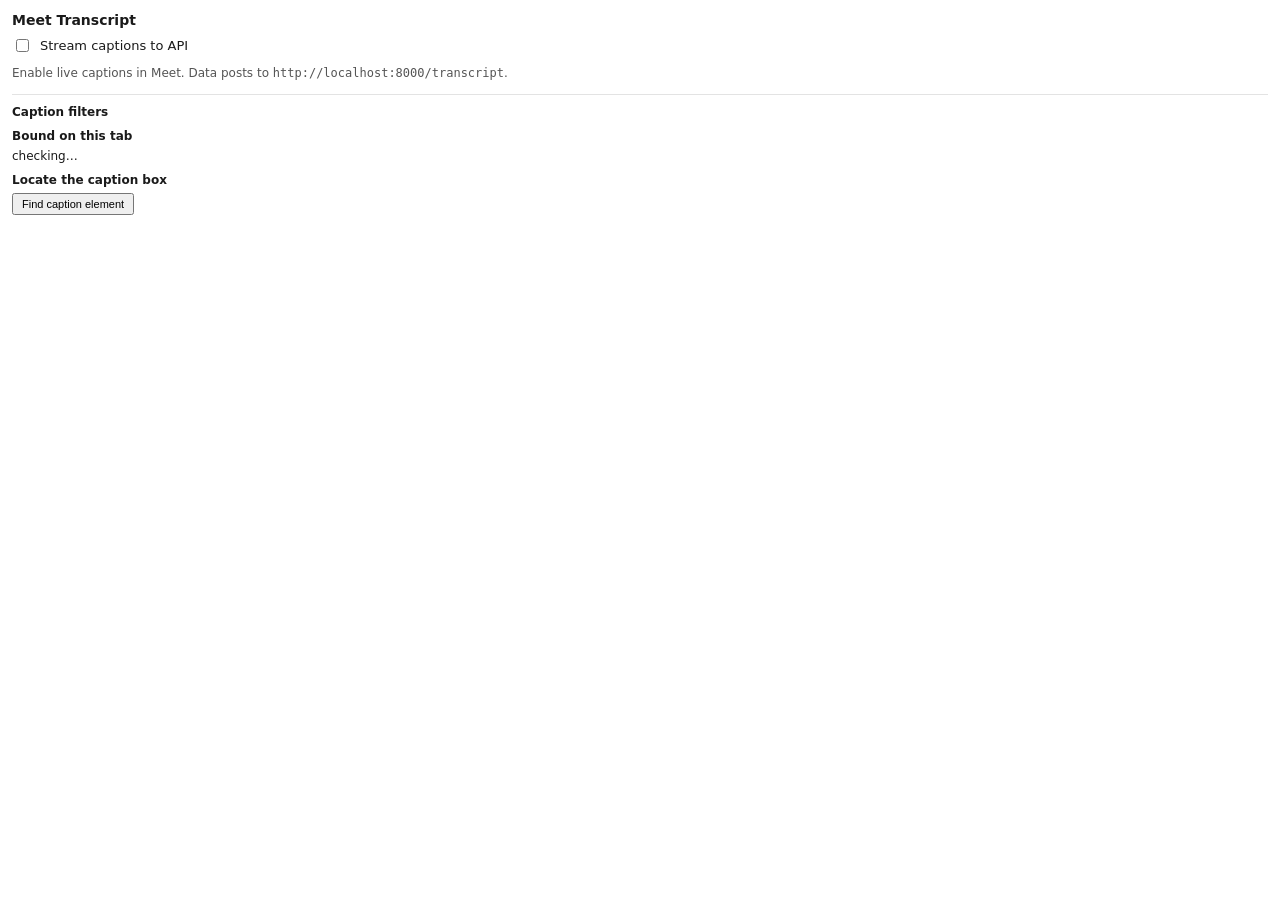
<file: extension/popup.html>
<!DOCTYPE html>
<html lang="en">
  <head>
    <meta charset="UTF-8" />
    <title>Meet Transcript</title>
    <style>
      body {
        font-family: system-ui, sans-serif;
        margin: 12px;
        min-width: 220px;
        color: #1a1a1a;
      }
      h1 {
        font-size: 14px;
        margin: 0 0 8px;
        font-weight: 600;
      }
      label {
        display: flex;
        align-items: center;
        gap: 8px;
        cursor: pointer;
        font-size: 13px;
      }
      p {
        font-size: 12px;
        color: #555;
        margin: 10px 0 0;
        line-height: 1.4;
      }
      .diag {
        margin-top: 12px;
        padding-top: 10px;
        border-top: 1px solid #e3e3e3;
        font-size: 12px;
      }
      .diag h2 {
        font-size: 12px;
        margin: 0 0 6px;
        font-weight: 600;
      }
      .diag .row {
        display: flex;
        align-items: baseline;
        gap: 6px;
        line-height: 1.6;
      }
      .diag .row b {
        font-weight: 600;
      }
      .ok {
        color: #0a7d47;
      }
      .bad {
        color: #b3261e;
      }
      .warn {
        color: #8a5a00;
      }
      .hint {
        font-size: 11px;
        color: #666;
        margin-top: 8px;
        line-height: 1.45;
      }
    </style>
  </head>
  <body>
    <h1>Meet Transcript</h1>
    <label>
      <input type="checkbox" id="enabled" />
      Stream captions to API
    </label>
    <!-- data-meetingiq="api-url" is rewritten by GET /api/extension.zip; see background.js -->
    <p>Enable live captions in Meet. Data posts to
      <code data-meetingiq="api-url">http://localhost:8000/transcript</code>.</p>

    <!-- Self-test. The popup loads the same caption-heuristics.js Chrome loaded,
         so this reports the code actually running, not what is on disk. -->
    <div class="diag">
      <h2>Caption filters</h2>
      <div id="selfTest"></div>
      <h2 style="margin-top: 10px">Bound on this tab</h2>
      <div id="boundState">checking…</div>
      <h2 style="margin-top: 10px">Locate the caption box</h2>
      <button id="probeBtn" style="font-size: 11px; padding: 3px 8px; cursor: pointer">
        Find caption element
      </button>
      <div id="probeOut" class="hint"></div>
      <div class="hint" id="diagHint"></div>
    </div>

    <script src="utils.js"></script>
    <script src="caption-heuristics.js"></script>
    <script src="popup.js"></script>
  </body>
</html>
</file>
